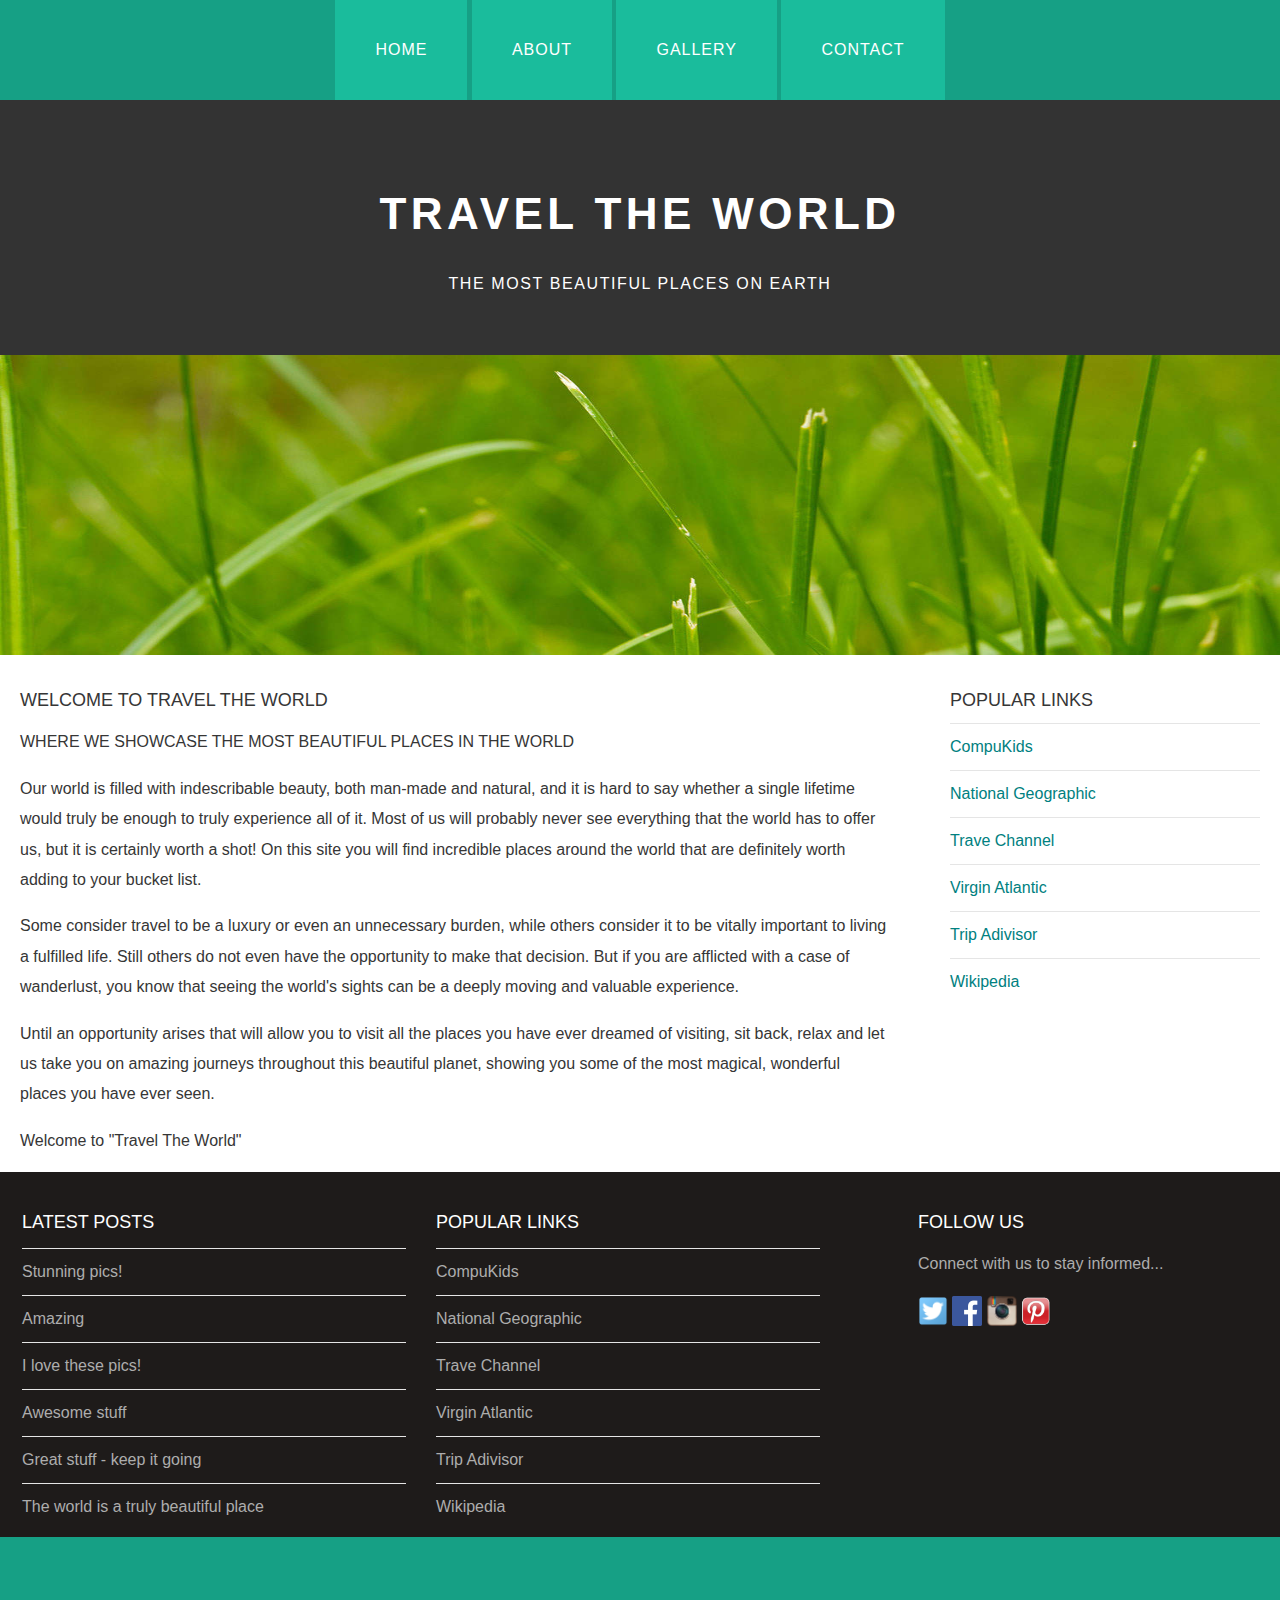
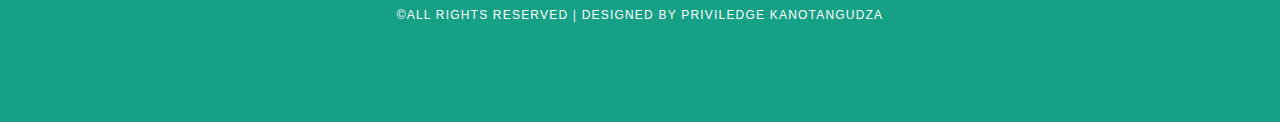
<file: index.html>
<!DOCTYPE html>
<html>
<head>
    <title>Travel The World</title>
    <link rel="stylesheet" href="style.css" />
    </head>
<body>
    
    <div id="menu">
    <ul>
        
        <li><a href="index.html">Home</a></li>
        <li><a href="about.html">About</a></li>
        <li><a href="gallery.html">Gallery</a> </li>
        <li><a href="contact.html">Contact</a></li>

        
        </ul>
    
    </div>
    
    <div id="header">
    <h1>TRAVEL THE WORLD </h1>
        <p>THE MOST BEAUTIFUL PLACES ON EARTH </p>
    
    </div>
    <div id="banner">
    <img src="images/pic01.jpg"/>
    
    </div>
    
    <div id="page">
    <div id="content">
        <h2>Welcome to Travel the World</h2>
        <p>WHERE WE SHOWCASE THE MOST BEAUTIFUL PLACES IN THE WORLD</p>
        <p>Our world is filled with indescribable beauty, both man-made and natural, and it is hard to say whether a single lifetime would truly be enough to truly experience all of it. Most of us will probably never see everything that the world has to offer us, but it is certainly worth a shot! On this site you will find incredible places around the world that are definitely worth adding to your bucket list.</p>
<p>Some consider travel to be a luxury or even an unnecessary burden, while others consider it to be vitally important to living a fulfilled life. Still others do not even have the opportunity to make that decision. But if you are afflicted with a case of wanderlust, you know that seeing the world's sights can be a deeply moving and valuable experience.</p>
<p>Until an opportunity arises that will allow you to visit all the places you have ever dreamed of visiting, sit back, relax and let us take you on amazing journeys throughout this beautiful planet, showing you some of the most magical, wonderful places you have ever seen.</p>
<p>Welcome to "Travel The World"</p>
        </div>
        
        <div id="sidebar">
            <h2>Popular Links</h2>
            <ul class="styled">
               <li><a href="http://www.compukids.me">CompuKids</a></li>
<li><a href="http://www.nationalgeographic.com/">National Geographic</a></li>
<li><a href="http://www.travelchannel.com/">Trave Channel</a></li>
<li><a href="http://www.virgin-atlantic.com/us/en.html">Virgin Atlantic</a></li>
<li><a href="http://www.tripadvisor.com">Trip Adivisor</a></li>
<li><a href="https://en.wikipedia.org/wiki/Main_Page">Wikipedia</a></li> 
             
            </ul>  
        </div>
    
    </div>
    <div id="footer">
    <div id="box1">
        <ul class="styled">
            <h2>latest Posts</h2>
<li><a href="#">Stunning pics!</a></li>
<li><a href="#">Amazing</a></li>
<li><a href="#">I love these pics!</a></li>
<li><a href="#">Awesome stuff</a></li>
<li><a href="#">Great stuff - keep it going</a></li>
<li><a href="#">The world is a truly beautiful place</a></li>
</ul>
        
        
        </div>
    <div id="box2">
        <h2>Popular links</h2>
        <ul class="styled">
<li><a href="http://www.compukids.me">CompuKids</a></li>
<li><a href="http://www.nationalgeographic.com/">National Geographic</a></li>
<li><a href="http://www.travelchannel.com/">Trave Channel</a></li>
<li><a href="http://www.virgin-atlantic.com/us/en.html">Virgin Atlantic</a></li>
<li><a href="http://www.tripadvisor.com">Trip Adivisor</a></li>
<li><a href="https://en.wikipedia.org/wiki/Main_Page">Wikipedia</a></li>
</ul>
        
        </div>
    <div id="box3">
        <h2>Follow Us</h2>
<p>Connect with us to stay informed...</p>
<a href="#"><img src="images/twitter.png" height="30"/></a>
<a href="#"><img src="images/facebook.png" height="30"/></a>
<a href="#"><img src="images/instagram.png" height="30"/></a>
<a href="#"><img src="images/pinterest.png" height="30"/></a>
        
        
        </div>
    </div>
   
  <div id="copyright" >
       <p>&copy;All Rights reserved | Designed by Priviledge kanotangudza</p>
    </div>
      
      
    
    </body>


</html>
</file>
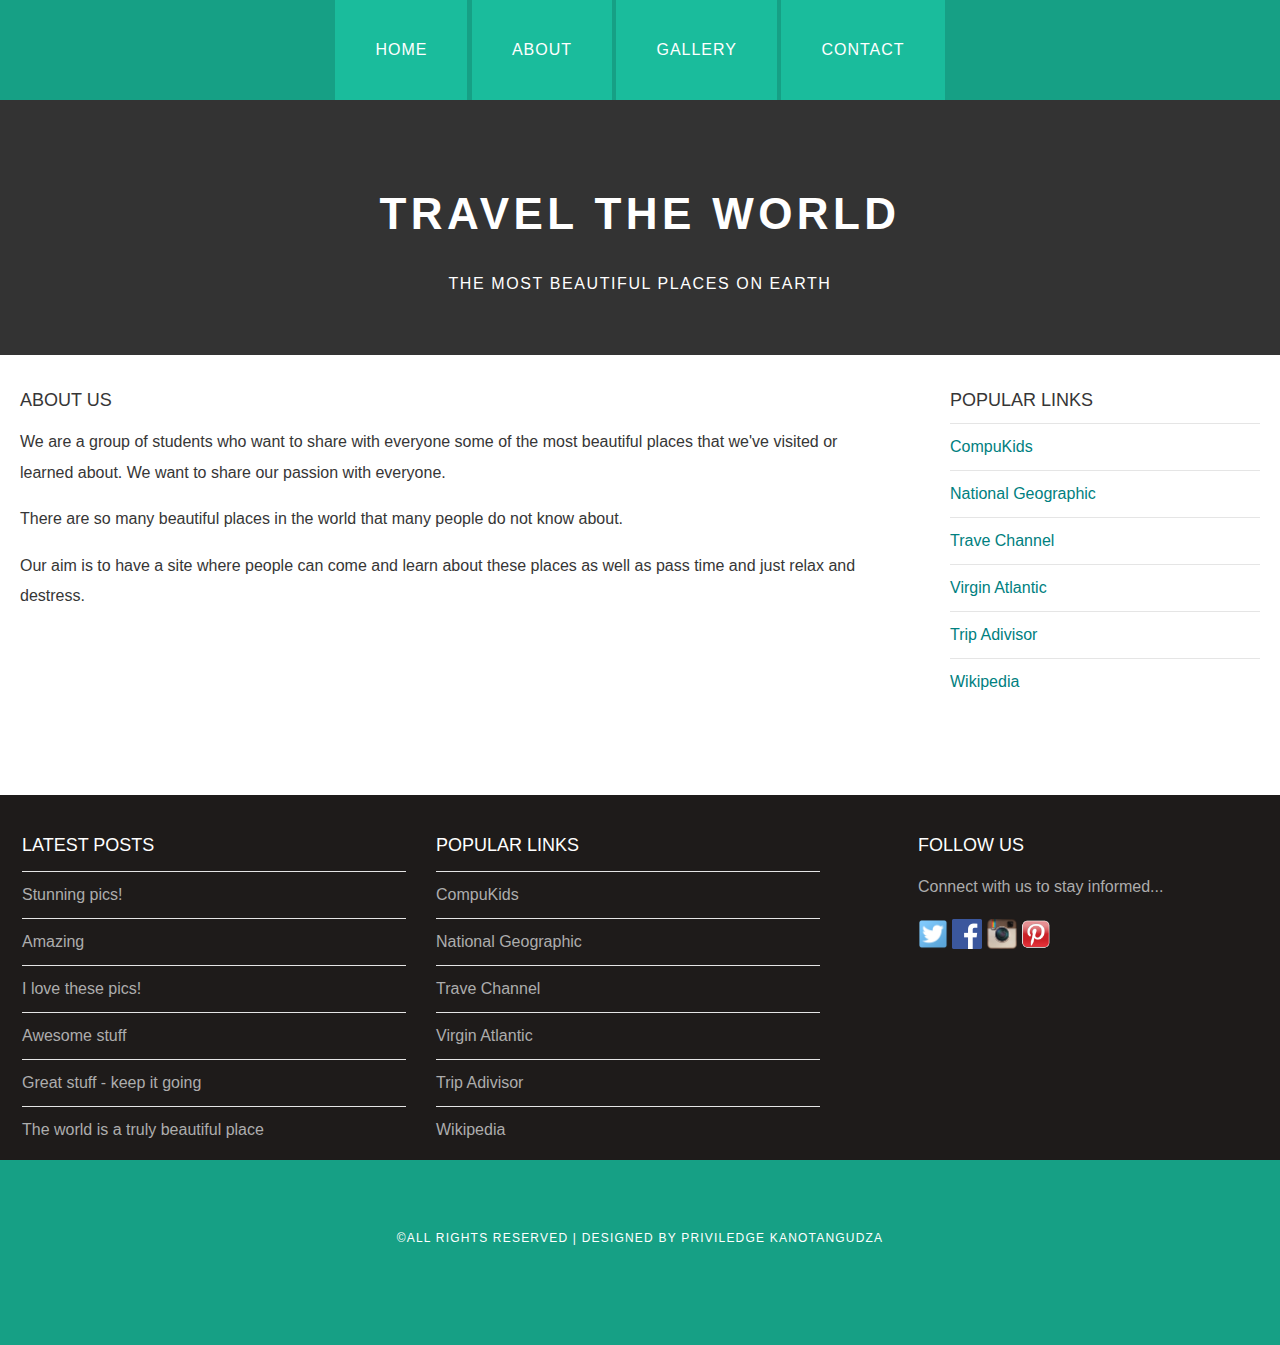
<file: about.html>
<!DOCTYPE html>
<html>
<head>
    <title>Travel The World</title>
    <link rel="stylesheet" href="style.css" />
    </head>
<body>
    
    <div id="menu">
    <ul>
        
        <li><a href="index.html">Home</a></li>
        <li><a href="about.html">About</a></li>
        <li><a href="gallery.html">Gallery</a> </li>
        <li><a href="contact.html">Contact</a></li>

        
        </ul>
    
    </div>
    
    <div id="header">
    <h1>TRAVEL THE WORLD </h1>
        <p>THE MOST BEAUTIFUL PLACES ON EARTH </p>
    
    </div>
   
    
    <div id="page">
    <div id="content">
        <h2>ABOUT US</h2>
        <p>We are a group of students who want to share with everyone some of the most beautiful places that we've visited or learned about. We want to share our passion with everyone.</p>
<p>There are so many beautiful places in the world that many people do not know about. </p>
<p>Our aim is to have a site where people can come and learn about these places as well as pass time and just relax and destress. </p>
        </div>
        
        <div id="sidebar">
            <h2>Popular Links</h2>
            <ul class="styled">
               <li><a href="http://www.compukids.me">CompuKids</a></li>
<li><a href="http://www.nationalgeographic.com/">National Geographic</a></li>
<li><a href="http://www.travelchannel.com/">Trave Channel</a></li>
<li><a href="http://www.virgin-atlantic.com/us/en.html">Virgin Atlantic</a></li>
<li><a href="http://www.tripadvisor.com">Trip Adivisor</a></li>
<li><a href="https://en.wikipedia.org/wiki/Main_Page">Wikipedia</a></li> 
             
            </ul>  
        </div>
    
    </div>
    <div id="footer">
    <div id="box1">
        <ul class="styled">
            <h2>latest Posts</h2>
<li><a href="#">Stunning pics!</a></li>
<li><a href="#">Amazing</a></li>
<li><a href="#">I love these pics!</a></li>
<li><a href="#">Awesome stuff</a></li>
<li><a href="#">Great stuff - keep it going</a></li>
<li><a href="#">The world is a truly beautiful place</a></li>
</ul>
        
        
        </div>
    <div id="box2">
        <h2>Popular links</h2>
        <ul class="styled">
<li><a href="http://www.compukids.me">CompuKids</a></li>
<li><a href="http://www.nationalgeographic.com/">National Geographic</a></li>
<li><a href="http://www.travelchannel.com/">Trave Channel</a></li>
<li><a href="http://www.virgin-atlantic.com/us/en.html">Virgin Atlantic</a></li>
<li><a href="http://www.tripadvisor.com">Trip Adivisor</a></li>
<li><a href="https://en.wikipedia.org/wiki/Main_Page">Wikipedia</a></li>
</ul>
        
        </div>
    <div id="box3">
        <h2>Follow Us</h2>
<p>Connect with us to stay informed...</p>
<a href="#"><img src="images/twitter.png" height="30"/></a>
<a href="#"><img src="images/facebook.png" height="30"/></a>
<a href="#"><img src="images/instagram.png" height="30"/></a>
<a href="#"><img src="images/pinterest.png" height="30"/></a>
        
        
        </div>
    </div>
   
  <div id="copyright" >
       <p>&copy;All Rights reserved | Designed by Priviledge kanotangudza</p>
    </div>
      
      
    
    </body>


</html>
</file>
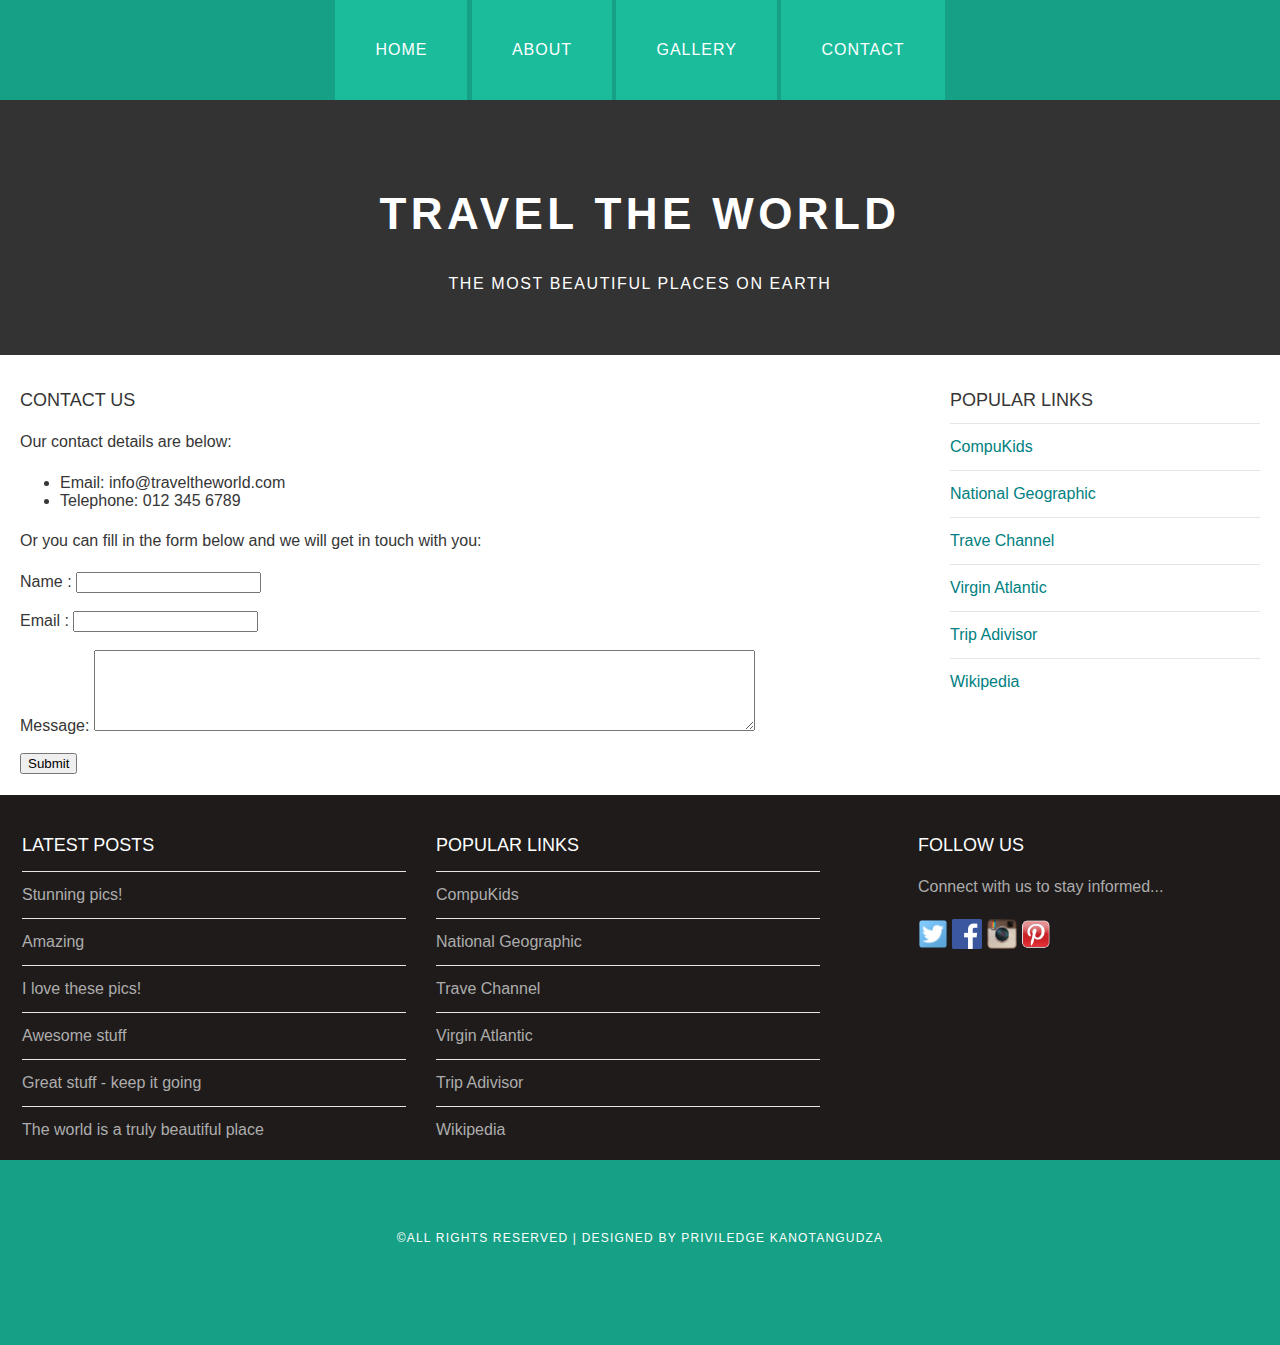
<file: contact.html>
<!DOCTYPE html>
<html>
<head>
    <title>Travel The World</title>
    <link rel="stylesheet" href="style.css" />
    </head>
<body>
    
    <div id="menu">
    <ul>
        
        <li><a href="index.html">Home</a></li>
        <li><a href="about.html">About</a></li>
        <li><a href="gallery.html">Gallery</a> </li>
        <li><a href="contact.html">Contact</a></li>

        
        </ul>
    
    </div>
    
    <div id="header">
    <h1>TRAVEL THE WORLD </h1>
        <p>THE MOST BEAUTIFUL PLACES ON EARTH </p>
    
    </div>
   
    
    <div id="page">
    <div id="content">
        <h2>CONTACT US</h2>
       <p>Our contact details are below:</p>
<ul class="style1">
<li>Email: info@traveltheworld.com</li>
<li>Telephone: 012 345 6789</li>
</ul>

<p>Or you can fill in the form below and we will get in touch with you:</p>
<form>
Name     : <input type="text" /><br/><br/>
Email     : <input type="email" /><br/><br/>
Message: <textarea cols="80" rows="5"></textarea><br/><br/>
<input type="submit" value="Submit"/>
</form>
        </div>
        
        <div id="sidebar">
            <h2>Popular Links</h2>
            <ul class="styled">
               <li><a href="http://www.compukids.me">CompuKids</a></li>
<li><a href="http://www.nationalgeographic.com/">National Geographic</a></li>
<li><a href="http://www.travelchannel.com/">Trave Channel</a></li>
<li><a href="http://www.virgin-atlantic.com/us/en.html">Virgin Atlantic</a></li>
<li><a href="http://www.tripadvisor.com">Trip Adivisor</a></li>
<li><a href="https://en.wikipedia.org/wiki/Main_Page">Wikipedia</a></li> 
             
            </ul>  
        </div>
    
    </div>
    <div id="footer">
    <div id="box1">
        <ul class="styled">
            <h2>latest Posts</h2>
<li><a href="#">Stunning pics!</a></li>
<li><a href="#">Amazing</a></li>
<li><a href="#">I love these pics!</a></li>
<li><a href="#">Awesome stuff</a></li>
<li><a href="#">Great stuff - keep it going</a></li>
<li><a href="#">The world is a truly beautiful place</a></li>
</ul>
        
        
        </div>
    <div id="box2">
        <h2>Popular links</h2>
        <ul class="styled">
<li><a href="http://www.compukids.me">CompuKids</a></li>
<li><a href="http://www.nationalgeographic.com/">National Geographic</a></li>
<li><a href="http://www.travelchannel.com/">Trave Channel</a></li>
<li><a href="http://www.virgin-atlantic.com/us/en.html">Virgin Atlantic</a></li>
<li><a href="http://www.tripadvisor.com">Trip Adivisor</a></li>
<li><a href="https://en.wikipedia.org/wiki/Main_Page">Wikipedia</a></li>
</ul>
        
        </div>
    <div id="box3">
        <h2>Follow Us</h2>
<p>Connect with us to stay informed...</p>
<a href="#"><img src="images/twitter.png" height="30"/></a>
<a href="#"><img src="images/facebook.png" height="30"/></a>
<a href="#"><img src="images/instagram.png" height="30"/></a>
<a href="#"><img src="images/pinterest.png" height="30"/></a>
        
        
        </div>
    </div>
   
  <div id="copyright" >
       <p>&copy;All Rights reserved | Designed by Priviledge kanotangudza</p>
    </div>
      
      
    
    </body>


</html>
</file>
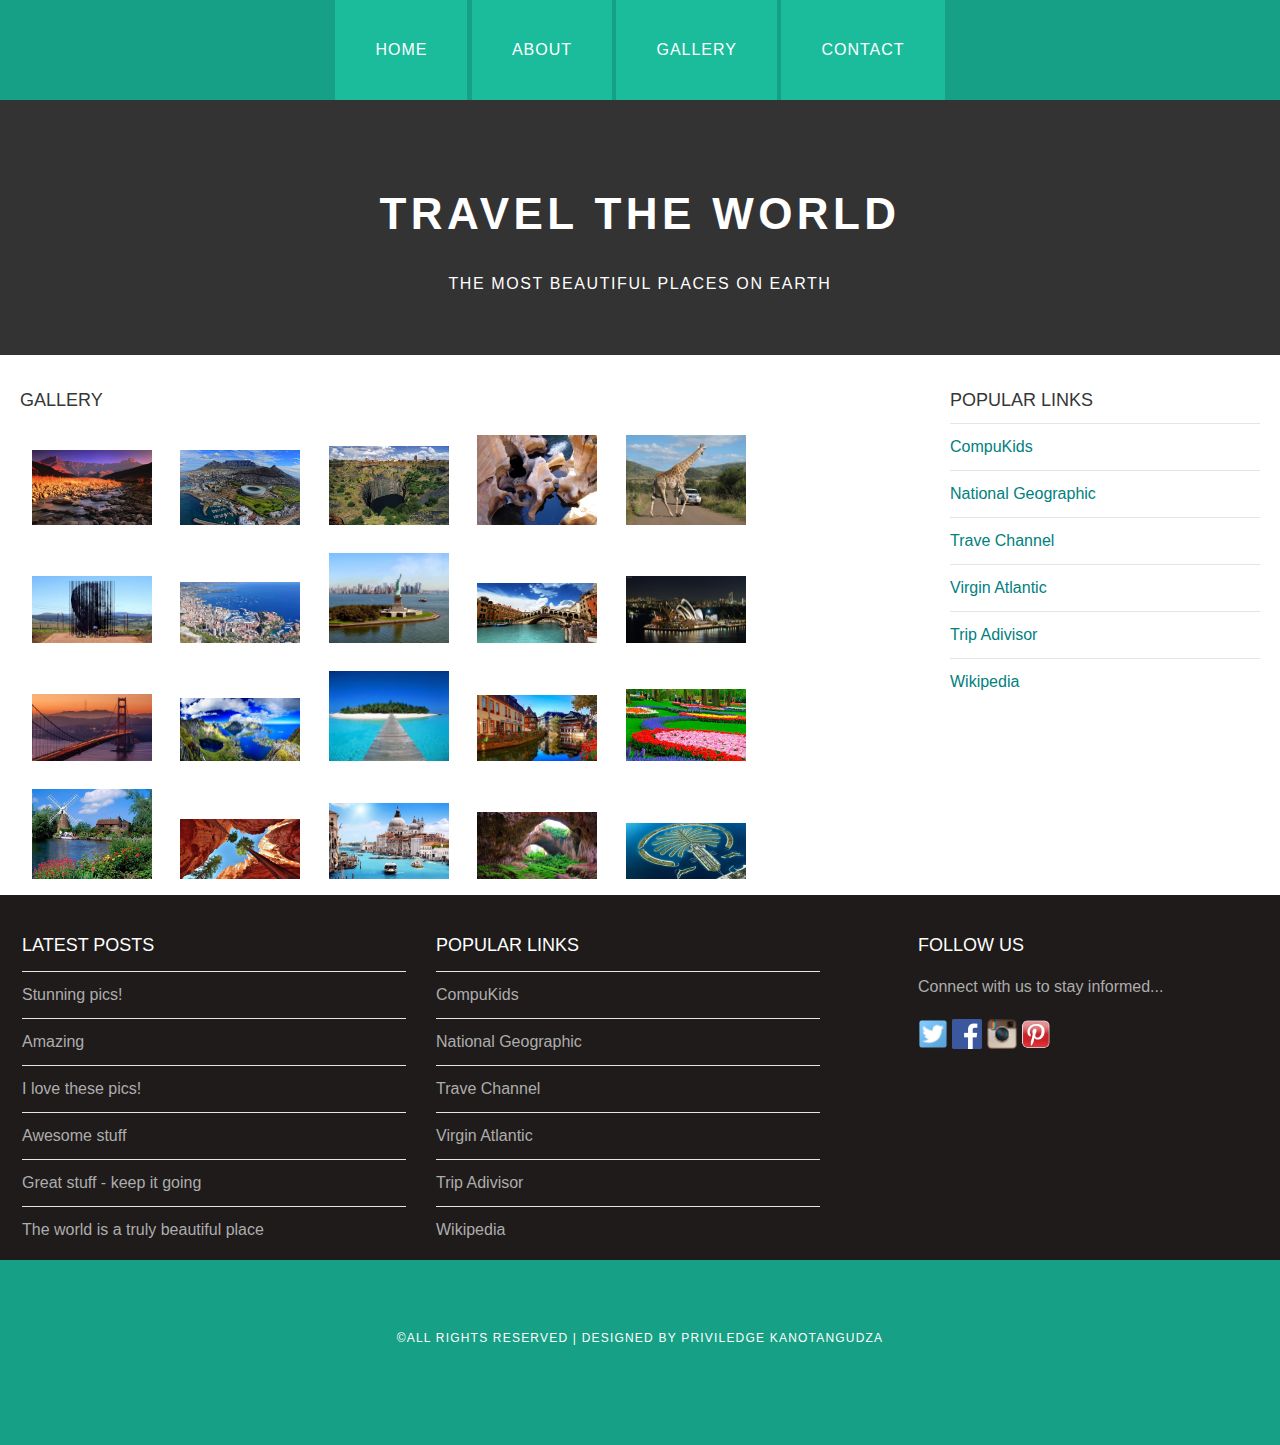
<file: gallery.html>
<!DOCTYPE html>
<html>
<head>
    <title>Travel The World</title>
    <link rel="stylesheet" href="style.css" />
    </head>
<body>
    
    <div id="menu">
    <ul>
        
        <li><a href="index.html">Home</a></li>
        <li><a href="about.html">About</a></li>
        <li><a href="gallery.html">Gallery</a> </li>
        <li><a href="contact.html">Contact</a></li>

        
        </ul>
    
    </div>
    
    <div id="header">
    <h1>TRAVEL THE WORLD </h1>
        <p>THE MOST BEAUTIFUL PLACES ON EARTH </p>
    
    </div>
   
    
    <div id="page">
    <div id="content">
        <h2>Gallery</h2>
        <div id="gallery">
   <img src="images/pic1.jpg"/>         
<img src="images/pic2.jpg"/>
<img src="images/pic3.jpg"/>
<img src="images/pic4.jpg"/>
<img src="images/pic5.jpg"/>
<img src="images/pic6.jpg"/>
<img src="images/pic7.jpg"/>
<img src="images/pic8.jpg"/>
<img src="images/pic9.jpg"/>
<img src="images/pic10.jpg"/>
<img src="images/pic11.jpg"/>
<img src="images/pic12.jpg"/>
<img src="images/pic13.jpg"/>
<img src="images/pic14.jpg"/>
<img src="images/pic15.jpg"/>
<img src="images/pic16.jpg"/>
<img src="images/pic17.jpg"/>
<img src="images/pic18.jpg"/>
<img src="images/pic19.jpg"/>
<img src="images/pic20.jpg"/>

         
        </div>
        </div>
        
        <div id="sidebar">
            <h2>Popular Links</h2>
            <ul class="styled">
               <li><a href="http://www.compukids.me">CompuKids</a></li>
<li><a href="http://www.nationalgeographic.com/">National Geographic</a></li>
<li><a href="http://www.travelchannel.com/">Trave Channel</a></li>
<li><a href="http://www.virgin-atlantic.com/us/en.html">Virgin Atlantic</a></li>
<li><a href="http://www.tripadvisor.com">Trip Adivisor</a></li>
<li><a href="https://en.wikipedia.org/wiki/Main_Page">Wikipedia</a></li> 
             
            </ul>  
        </div>
    
    </div>
    <div id="footer">
    <div id="box1">
        <ul class="styled">
            <h2>latest Posts</h2>
<li><a href="#">Stunning pics!</a></li>
<li><a href="#">Amazing</a></li>
<li><a href="#">I love these pics!</a></li>
<li><a href="#">Awesome stuff</a></li>
<li><a href="#">Great stuff - keep it going</a></li>
<li><a href="#">The world is a truly beautiful place</a></li>
</ul>
        
        
        </div>
    <div id="box2">
        <h2>Popular links</h2>
        <ul class="styled">
<li><a href="http://www.compukids.me">CompuKids</a></li>
<li><a href="http://www.nationalgeographic.com/">National Geographic</a></li>
<li><a href="http://www.travelchannel.com/">Trave Channel</a></li>
<li><a href="http://www.virgin-atlantic.com/us/en.html">Virgin Atlantic</a></li>
<li><a href="http://www.tripadvisor.com">Trip Adivisor</a></li>
<li><a href="https://en.wikipedia.org/wiki/Main_Page">Wikipedia</a></li>
</ul>
        
        </div>
    <div id="box3">
        <h2>Follow Us</h2>
<p>Connect with us to stay informed...</p>
<a href="#"><img src="images/twitter.png" height="30"/></a>
<a href="#"><img src="images/facebook.png" height="30"/></a>
<a href="#"><img src="images/instagram.png" height="30"/></a>
<a href="#"><img src="images/pinterest.png" height="30"/></a>
        
        
        </div>
    </div>
   
  <div id="copyright" >
       <p>&copy;All Rights reserved | Designed by Priviledge kanotangudza</p>
    </div>
      
      
    
    </body>


</html>
</file>
<file: style.css>
/*============================Universal styling====================*/

body{
    
    margin: 0;
    padding: 0;
    background-color: white;
    font-family: "Raleway",sans-serif;
    font-size: 16px;
    font-weight: 400;
    color: #363636;
}

p{
    line-height: 190%;
}

a{
    text-decoration: none;
    color: teal;
    
}

/*============================Menu styling====================*/


#menu{
    
    background-color: #16a085;
    height: 100px;
}

#menu ul {
    
    margin: 0;
    padding: 0;
    list-style-type: none;
    text-align: center;
}

#menu li {
    
    display: inline-block;
}

#menu a{
    letter-spacing: 1px;
    color:#ffffff;
    line-height: 100px;
    font-size: 16px;
   text-transform: uppercase;
    text-decoration: none;
    text-align: center;
    padding: 0 40px;
    border: none;
    display: block;
}
#menu a{
    background-color: #1abc9c;
    
}

/*============================Header styling====================*/

#header{
   
     background-color:#333333;
    text-align: center;
    padding: 60px 0px 40px 0;  
}

#header h1{
    
   letter-spacing: 0.1em;
    font-size: 44px;
     color:#ffffff;
}

   #header p{
    
   letter-spacing: 0.1em;
   color:#ffffff;
}
/*============================Banner styling====================*/
    
#banner{
    
    height: 300px;
}

#banner img{
    width: 100%;
    height: 300px;
}

/*============================Page styling====================*/

#page{
     min-height: 400px;
    padding: 20px;
    
}

#page h2{
     margin-bottom: 12px;
    text-transform: uppercase;
    font-weight: 400;
    font-size: 18px;
    color: 16a085;    
}

/*======Content====*/

#content{
    float: left;
    width: 70%;
}

/*====Sidebar====*/

#sidebar{
    float: right;
    width: 25%;
}

/*=====Lists===*/

ul.styled{
    
    margin: 0;
    padding: 0;
    list-style-type: none;
}

ul.styled li{
    border-top: solid 1px #e5e5e5;
    padding: 14px 0;

}

/*============================Footer styling====================*/

#footer{
    width: 100%;
    height: 340px;
    background-color: #1e1b1a;
    padding-top: 25px;
     padding-left:22px;
    clear: both;       
}

#footer h2{
    font-size: 18px;
    font-weight: 400;
    text-transform: uppercase;
    color: white;
}

#footer p{
    color: #adadad;
}

#footer a{
    color: #adadad;
}

#box1{
    float: left;
    width: 30%;
    padding-right: 30px;
}

#box2{
    float: left;
    width: 30%;
    padding-right: 30px;
}
#box3{
    float: right;
    width: 30%;
    padding-left: 30px;
}
/*============================Copyright styling====================*/

#copyright{
    width: 100%;
    height: 130px;
    text-align: center;
    background-color: #16a085;
    padding-top: 55px;
    clear: both;
}

#copyright p{
    font-size: 12px;
    letter-spacing: 0.1em;
    text-transform: uppercase;
    color: white;
}
/*============================Gallery styling====================*/

#gallery img{
    
    width: 120px;
    margin: 12px;
   -moz-transition: -moz-transform 0.5s ease-in;
    -webkit-transition: -webkit-transform 0.5s ease-in;
    -o-transition: -o-transform 0.5s ease-in;
}

#gallery img:hover{
    
    -moz-transform: scale(3) ;
    -webkit-transform: scale(3) ;
    -o-transform: scale(3);
}
</file>
